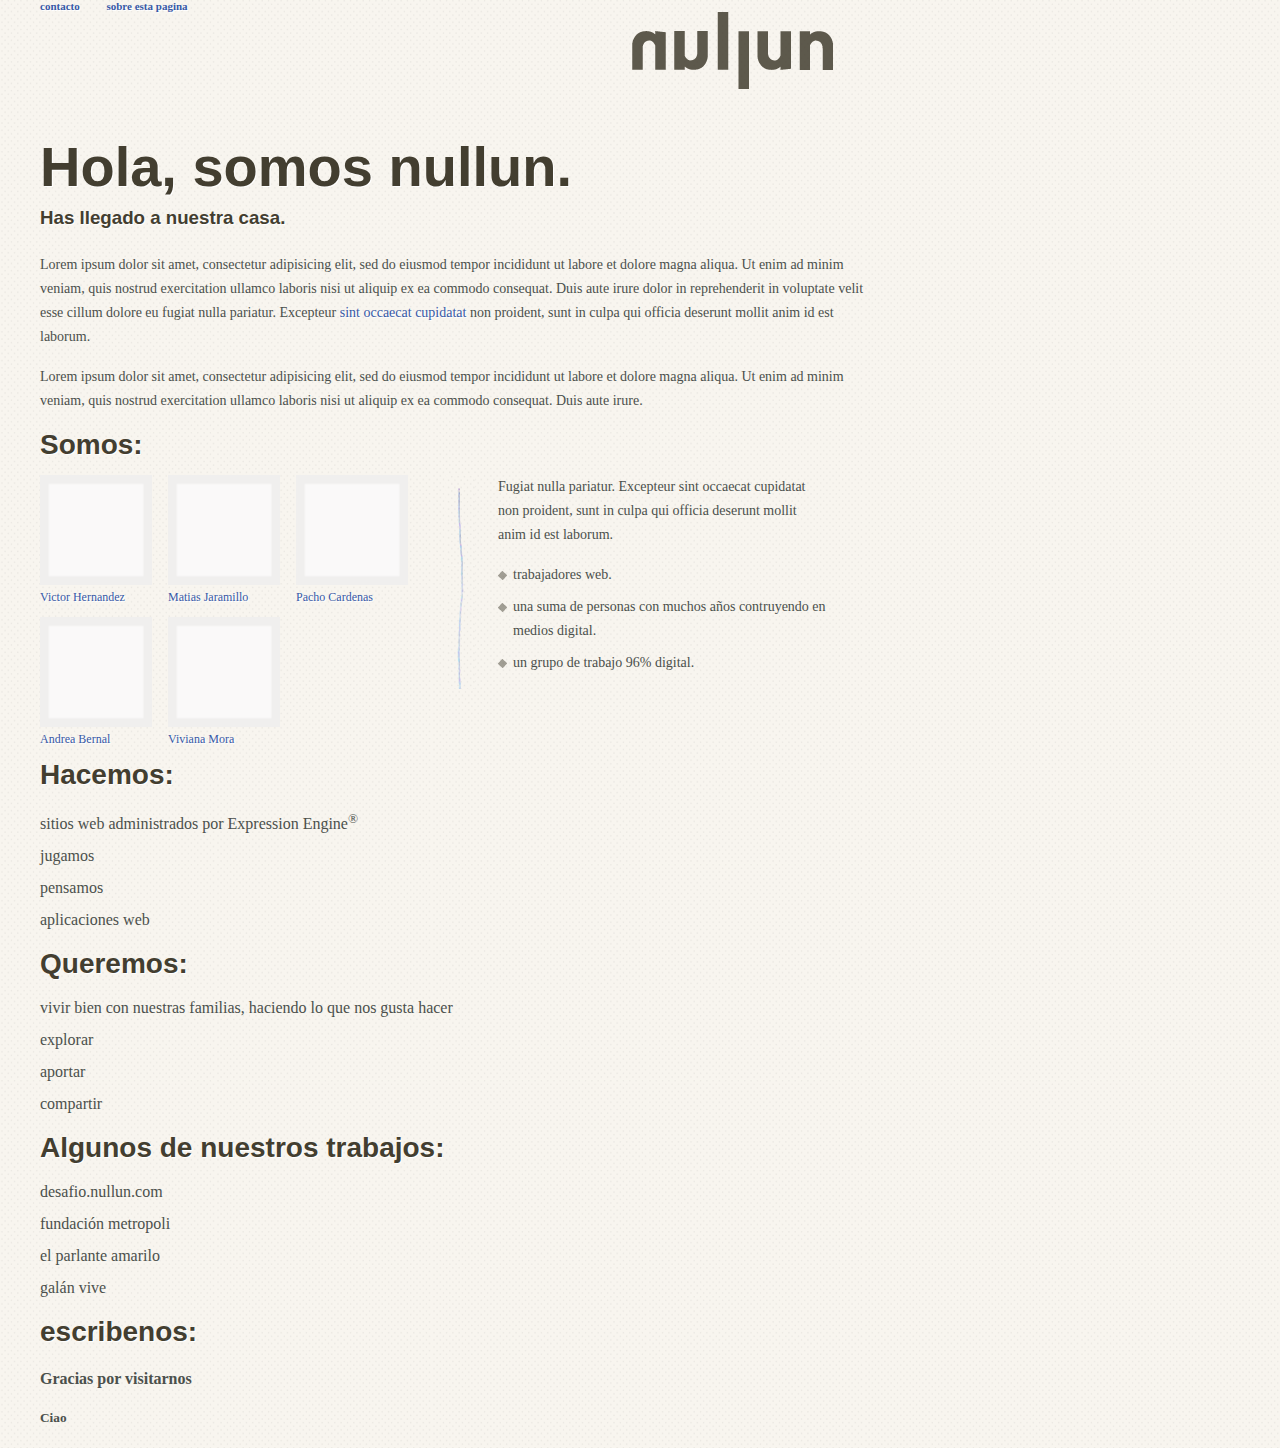
<file: nullun-index-3510-2030.html>
<!DOCTYPE html PUBLIC "-//W3C//DTD HTML 4.01 Transitional//EN"
   "http://www.w3.org/TR/html4/loose.dtd">

<html lang="en">
<head>
	<meta http-equiv="Content-Type" content="text/html; charset=utf-8">
	<title>hola. somos nullun. trabajamos por la Web.</title>
	<meta name="author" content="nullun">
	<link rel="stylesheet" href="" type="reset/css" media="screen" title="no title" charset="utf-8">
	<link rel="stylesheet" href="" type="text/css" media="screen" title="no title" charset="utf-8">
	<link rel="stylesheet" href="css/nullun.css" type="text/css" media="screen" title="no title" charset="utf-8">
	<!-- Date: 2010-02-14 -->
</head>
<body>
	
	<div id="contain">
		

	
		
			
		<div id="menu">
			<ul>
				<li><a href="#">contacto</a></li>
				<li><a href="#">sobre esta pagina</a></li>
			</ul>
		</div>
		
	
	<div id="cuerpo">
		<div id="head">
			<h1>Nullun, una empresa de desarrollo web</h1>
			<h2>Hola, somos nullun.</h2>
				<h3>Has llegado a nuestra casa.</h3>	
		</div>
		<p>Lorem ipsum dolor sit amet, consectetur adipisicing elit, sed do eiusmod tempor incididunt ut labore et dolore magna aliqua. Ut enim ad minim veniam, quis nostrud exercitation ullamco laboris nisi ut aliquip ex ea commodo consequat. Duis aute irure dolor in reprehenderit in voluptate velit esse cillum dolore eu fugiat nulla pariatur. Excepteur <a href="#">sint occaecat cupidatat</a> non proident, sunt in culpa qui officia deserunt mollit anim id est laborum.</p>
		<p>Lorem ipsum dolor sit amet, consectetur adipisicing elit, sed do eiusmod tempor incididunt ut labore et dolore magna aliqua. Ut enim ad minim veniam, quis nostrud exercitation ullamco laboris nisi ut aliquip ex ea commodo consequat. Duis aute irure.</p>
		
		
		<h4>Somos:</h4>
		<div class="fivecol team">
			<ul>
				<li><img src="i/face.png" width="112" height="110" alt="Face"><a href="#">Victor Hernandez</a></li>
				<li><img src="i/face.png" width="112" height="110" alt="Face"><a href="#">Matias Jaramillo</a></li>
				<li><img src="i/face.png" width="112" height="110" alt="Face"><a href="#">Pacho Cardenas</a></li>
				<li><img src="i/face.png" width="112" height="110" alt="Face"><a href="#">Andrea Bernal</a></li>
				<li><img src="i/face.png" width="112" height="110" alt="Face"><a href="#">Viviana Mora</a></li>
			</ul>
					<div class="clear"></div>
		</div>
		
		<div class="sevencol">
			<p>Fugiat nulla pariatur. Excepteur sint occaecat cupidatat non proident, sunt in culpa qui officia deserunt mollit anim id est laborum.</p>
			<ul>
					<li>trabajadores web.</li>
					<li>una suma de personas con muchos años contruyendo en medios digital.</li>
					<li>un grupo de trabajo 96% digital.</li>	
				</ul>
			</div>
<div class="clear"></div>
		
		
		
		
		
		
			
		<h4>Hacemos:</h4>
			<ul>
					<li>sitios web administrados por Expression Engine<sup>®</sup></li>
					<li>jugamos</li>
					<li>pensamos</li>
					<li>aplicaciones web</li>
				</ul>
		<h4>Queremos:</h4>
			<ul>
					<li>vivir bien con nuestras familias, haciendo lo que nos gusta hacer</li>
					<li>explorar</li>
					<li>aportar</li>
					<li>compartir</li>
				</ul>
		<h4>Algunos de nuestros trabajos:</h4>
			<ul>
					<li>desafio.nullun.com</li>
					<li>fundación metropoli</li>
					<li>el parlante amarilo</li>
					<li>galán vive</li>
					<li></li>
				</ul>
		<h4>escribenos:</h4>				
	</div>
	
	<div id="footer"></div>
		<h4>Gracias por visitarnos</h4>
		<h5>Ciao</h5>
	</div>
</body>
</html>
</file>
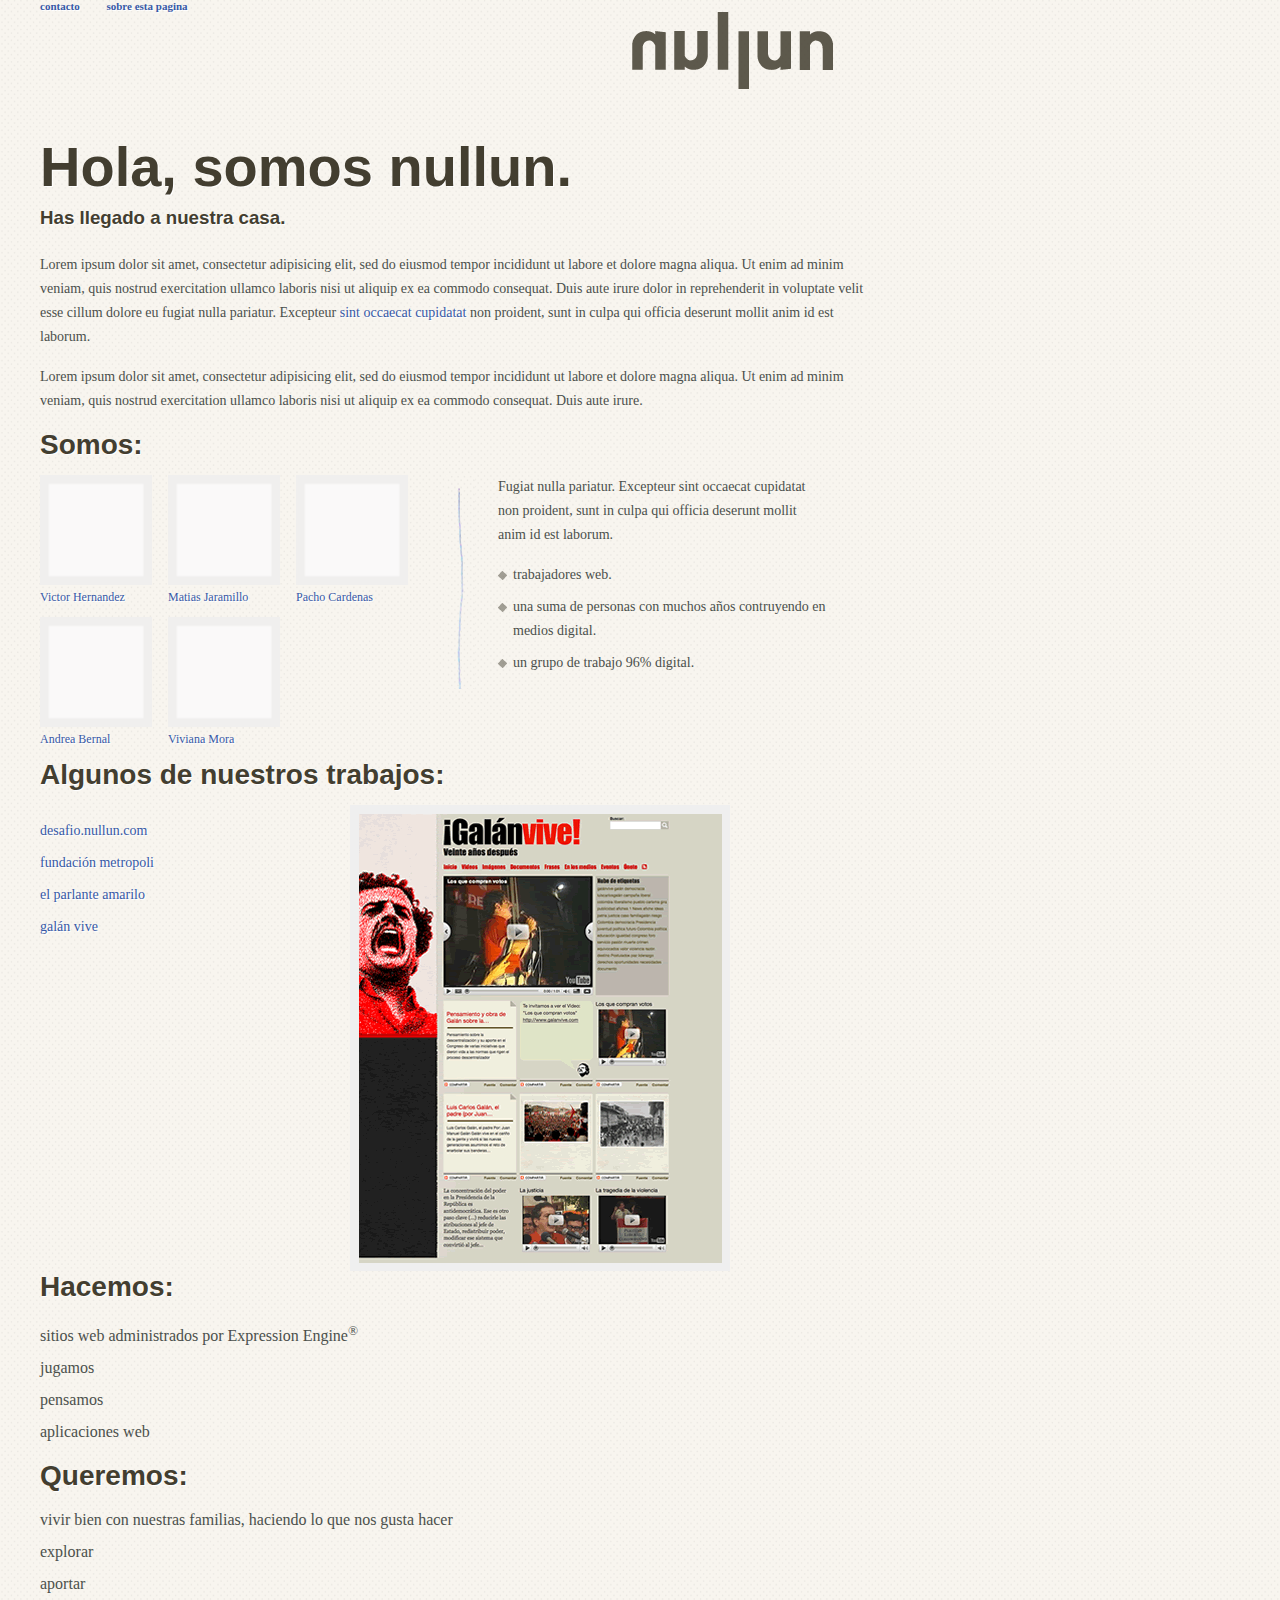
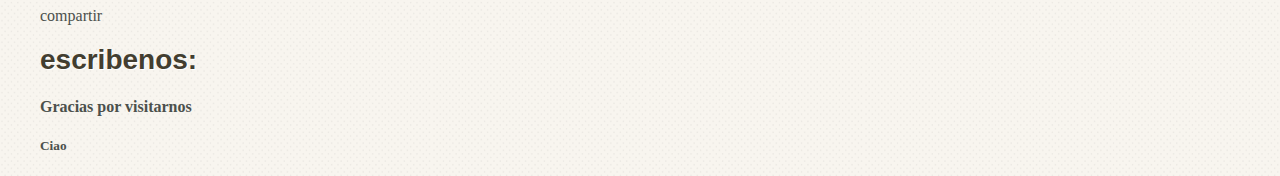
<file: nullun-index-5510-2134.html>
<!DOCTYPE html PUBLIC "-//W3C//DTD HTML 4.01 Transitional//EN"
   "http://www.w3.org/TR/html4/loose.dtd">

<html lang="en">
<head>
	<meta http-equiv="Content-Type" content="text/html; charset=utf-8">
	<title>hola. somos nullun. trabajamos por la Web.</title>
	<meta name="author" content="nullun">
	<link rel="stylesheet" href="" type="reset/css" media="screen" title="no title" charset="utf-8">
	<link rel="stylesheet" href="" type="text/css" media="screen" title="no title" charset="utf-8">
	<link rel="stylesheet" href="css/nullun.css" type="text/css" media="screen" title="no title" charset="utf-8">
	<!-- Date: 2010-02-14 -->
</head>
<body>
	
	<div id="contain">
		

	
		
			
		<div id="menu">
			<ul>
				<li><a href="#">contacto</a></li>
				<li><a href="#">sobre esta pagina</a></li>
			</ul>
		</div>
		
	
	<div id="cuerpo">
		<div id="head">
			<h1>Nullun, una empresa de desarrollo web</h1>
			<h2>Hola, somos nullun.</h2>
				<h3>Has llegado a nuestra casa.</h3>	
		</div>
		<p>Lorem ipsum dolor sit amet, consectetur adipisicing elit, sed do eiusmod tempor incididunt ut labore et dolore magna aliqua. Ut enim ad minim veniam, quis nostrud exercitation ullamco laboris nisi ut aliquip ex ea commodo consequat. Duis aute irure dolor in reprehenderit in voluptate velit esse cillum dolore eu fugiat nulla pariatur. Excepteur <a href="#">sint occaecat cupidatat</a> non proident, sunt in culpa qui officia deserunt mollit anim id est laborum.</p>
		<p>Lorem ipsum dolor sit amet, consectetur adipisicing elit, sed do eiusmod tempor incididunt ut labore et dolore magna aliqua. Ut enim ad minim veniam, quis nostrud exercitation ullamco laboris nisi ut aliquip ex ea commodo consequat. Duis aute irure.</p>
		
		
		<h4>Somos:</h4>
		<div class="fivecol team">
			<ul>
				<li><img src="i/face.png" width="112" height="110" alt="Face"><a href="#">Victor Hernandez</a></li>
				<li><img src="i/face.png" width="112" height="110" alt="Face"><a href="#">Matias Jaramillo</a></li>
				<li><img src="i/face.png" width="112" height="110" alt="Face"><a href="#">Pacho Cardenas</a></li>
				<li><img src="i/face.png" width="112" height="110" alt="Face"><a href="#">Andrea Bernal</a></li>
				<li><img src="i/face.png" width="112" height="110" alt="Face"><a href="#">Viviana Mora</a></li>
			</ul>
					<div class="clear"></div>
		</div>
		
		<div class="sevencol">
			<p>Fugiat nulla pariatur. Excepteur sint occaecat cupidatat non proident, sunt in culpa qui officia deserunt mollit anim id est laborum.</p>
			<ul>
					<li>trabajadores web.</li>
					<li>una suma de personas con muchos años contruyendo en medios digital.</li>
					<li>un grupo de trabajo 96% digital.</li>	
				</ul>
			</div>
<div class="clear"></div>


<h4>Algunos de nuestros trabajos:</h4>
<div class="fourcol">
	<ul>
			<li><a href="#">desafio.nullun.com</a></li>
			<li><a href="#">fundación metropoli</a></li>
			<li><a href="#">el parlante amarilo</a></li>
			<li><a href="#">galán vive</a></li>
			<li></li>
		</ul>
		</div>
		
		<div class="fivecol team">
			<img src="i/interfaz-galanvive.png" width="380" height="466" alt="Galan vive">
			</div>
<div class="clear"></div>
		
		
		
		
		
		
		
			
		<h4>Hacemos:</h4>
			<ul>
					<li>sitios web administrados por Expression Engine<sup>®</sup></li>
					<li>jugamos</li>
					<li>pensamos</li>
					<li>aplicaciones web</li>
				</ul>
		<h4>Queremos:</h4>
			<ul>
					<li>vivir bien con nuestras familias, haciendo lo que nos gusta hacer</li>
					<li>explorar</li>
					<li>aportar</li>
					<li>compartir</li>
				</ul>
		
		<h4>escribenos:</h4>				
	</div>
	
	<div id="footer"></div>
		<h4>Gracias por visitarnos</h4>
		<h5>Ciao</h5>
	</div>
</body>
</html>
</file>
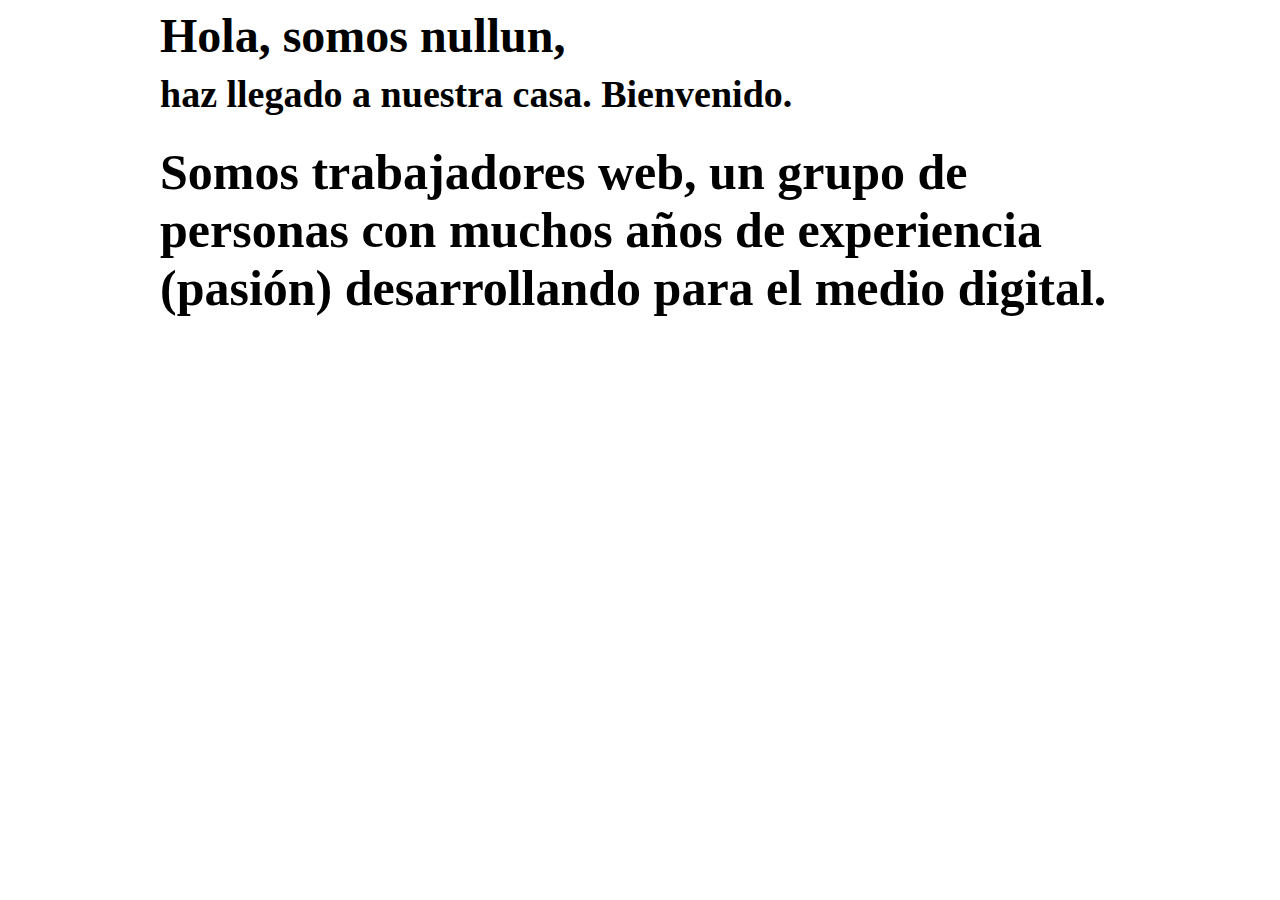
<file: nullun-index.html>
<!DOCTYPE html PUBLIC "-//W3C//DTD HTML 4.01//EN"
   "http://www.w3.org/TR/html4/strict.dtd">

<html lang="es">
<head>
	<meta http-equiv="Content-Type" content="text/html; charset=utf-8">
	<title>hola. somos nullun. hacemos web.</title>
	<meta name="author" content="nullun">
	<link rel="stylesheet" href="ilikeoreos.css" type="text/css" media="screen" title="no title" charset="utf-8">
	<!-- Date: 2010-02-14 -->
	<!-- Date: 2010-03-03 -->
</head>
<body>
	<div id="container">
		<div id="head">
			<h1>Hola, somos nullun,</h1>
			<h3>haz llegado a nuestra casa. Bienvenido.</h3>
			<h2>Somos trabajadores web, un grupo de personas con muchos años de experiencia (pasión) desarrollando para el medio digital.</h2>
		</div>
	
		<div id="body">
			<p></p>
		</div>
	
		<div id="footer"></div>
	</div>
</body>
</html>
</file>
<file: css/nullun.css>
/* hola mundo */

body{
	background-color: #f8f5ef;
	background-image: url(../i/fondo.png);
	margin: 0;
	padding: 0;
}

img{
	border: 0;
}

#cornelio{
	padding: 0;
	background: url(../i/corner-left.png) no-repeat left top;
	width: 100%;
}


.clear{
	clear: both;
}

a:link{
	text-decoration: none;
	color: #3759A6;
	text-shadow: #fff 1px 1px 0;
}

a:visited{
	text-decoration: none;
	color: #3759A6;
	text-shadow: #fff 1px 1px 
}

a:hover{
	text-decoration: underline;
	color: #3759A6;
}

#contain{
	width:960px;
	margin: 0 0 0 40px;
	color: #4b504c;
}

#head{
	padding-top: 82px;
}
#cuerpo p.divider{
	margin-top: 30px;
}



#head h1{
	width: 225px;
	height: 94px;
	text-indent: -9000px;
	background: url(../i/nullun-logo.png) no-repeat 0 0;
	position: absolute;
	top: 4px;
	left: 620px;
	right: 0;
	bottom: 0;
	z-index: 10;
	margin: 0;
	opacity: 0.85;
}

#menu{
	font-family: "Lucida Grande";
}


#menu ul{
	margin: 0 0 40px;
	padding: 0;
	list-style-type: none;
	font-size: 11px;
	font-weight: bold;
}

#menu li{
	display: inline;
	margin-right: 24px;
}

#menu li a:link{
	color: #3759A6;
}

#menu li a:visited{
	
}

#menu li a:hover{
	
}



#cuerpo #head h2, #cuerpo #head h3, #cuerpo h4, #cuerpo h5, #footer h4, #footer h5{
	font-family: 'FolksRegular', Arial, sans-serif;
	text-shadow: #fff 1px 1px 0;
	color: #433e30;
}

#cuerpo #head h2{
	font-size: 56px;
	margin: 0 0 8px;
}


#cuerpo #head h3{
	margin: 0 0 24px;
}

#cuerpo h4{
	font-size: 28px;
	margin: 0 0 14px;
}

#cuerpo h5{
	font-size: 18px;
	margin: 2px 0 16px;
}



#cuerpo p{
	margin: 0 130px 16px 0;
	font: 14px/24px "Lucida Grande";
}

#cuerpo p.intro{
	margin-bottom: 25px;
}

#cuerpo p.ding{
	text-align: center;
	margin-bottom: 14px;
}

#cuerpo p.ding-mid{
	text-align: center;
	margin-bottom: 25px;
	margin-top: 2px;
}

#cuerpo ul{
	font-family: "Lucida Grande";
	list-style-type: none;
	padding: 0;
}

#cuerpo li{
	line-height: 24px;
	margin-bottom: 8px;
}

#cuerpo ul li ul{
font-size: 12px;
margin: 20px 0 0 0;
padding: 0;
}

#cuerpo ul li ul li{
	float: left;
	margin-right: 64px;
}

#cuerpo ul li ul li img{
	display: block;
}



#cuerpo .sevencol{
	width: 430px;
	float: left;
	background: url(../i/line-vertical.png) no-repeat;
	margin: 0;
	padding-left: 52px;
}


#cuerpo .sixcol{
	width:460px;
	float: left;
}

#cuerpo .fourcol{
	width:300px;
	float: left;
	margin-right: 10px;
	padding-bottom: 8px;
}

#cuerpo .sevencol p{
	margin: 0 100px 16px 0;
}


#cuerpo .sevencol ul, #cuerpo .fourcol ul{
	font-size: 14px;
}


#cuerpo .sevencol li{
	background: url(../i/rombo.png) no-repeat 0 8px;
	padding-left: 15px;
	margin-right: 100px;
}

#cuerpo .fivecol{
	width: 390px;
	float: left;
	margin-right: 16px;
}



.team ul{
	font-size: 12px;
	margin: 0;
	padding: 0;
}

.team li{
	float: left;
	margin-right: 16px;
}


.team li{
	
}


.team img{
	display: block;
}


#cuerpo .showcase-text{
	margin-left: 32px;
}

#cuerpo .showcase-text h3{
	margin: 0 0 8px 0;
	font-family: "Andale Mono";
	text-shadow: #fff 1px 1px 0;
}




#cuerpo .showcase-text h4{
	margin: 0 0 8px 0;
	font-family: 'FolksRegular', Arial, sans-serif;
	text-shadow: #fff 1px 1px 0;
	font-size: 16px;
}

#cuerpo .showcase-text p{
	margin: 0 0 24px 0;
	padding: 0;
}


#cuerpo .showcase-text li a{
	background: url(../i/arrow-b.png) no-repeat 0 3px;
	padding-left: 24px;
}

#cuerpo .all-the-other ul{
font-size: 14px;
	
}

#cuerpo .all-the-other li{
	margin-right: 8px;
	line-height: 24px;
	background: url(../i/dotter.png) no-repeat 0 6px;
	padding-left: 13px;
}

#cuerpo .formulario form li{
	background-image: none;
	padding: 0;
} 

#cuerpo span label{
	color: #a4a4a4;
	font-size: 11px;
	margin: 0;
	padding: 0;
}

#footer h4{
	margin: 0 0 3px;
	padding: 0;
}

#footer h5{
	margin-bottom: 30px;
	margin-top: 0;
	color: #a4a4a4;
}


#footer .love-me{
	float: right;
	margin-right: 110px;
}


.tooltipvik, .tooltipmat, .tooltippach, .tooltipandr, .tooltipviv{
	display:none;
	height:146px;
	width:217px;
	background: transparent url(../i/ventana-tooltip.png) no-repeat 0 0;
	margin: 0;
	padding: 18px 0 2px 10px;
}



#cuerpo .team .tooltipvik p.team-member-bio, #cuerpo .team .tooltipmat p.team-member-bio, #cuerpo .team .tooltippach p.team-member-bio, #cuerpo .team .tooltipandr p.team-member-bio, #cuerpo .team .tooltipviv p.team-member-bio{
	font: 12px/16px "Lucida Grande";
	color:#433e30;
	margin: 0 32px 0 0;
	padding: 0;
}
</file>
<file: ilikeoreos.css>
/*hoy es martes 3 de marzo*/

#container{
	width: 960px;
	margin:3px auto 0 auto;
	font: 91% "American Typewriter", Times, Georgia, "Lucida Grande", "Trebuchet MS", Verdana, sans-serif;
}


#head h1{
	font-size: 48px;
	margin: 0 0 9px 0;
}

#head h3{
	font-size: 38px;
	margin: 0 0 27px 0;
}

#head h2{
	font-size: 50px;
	margin: 0;
}
</file>
